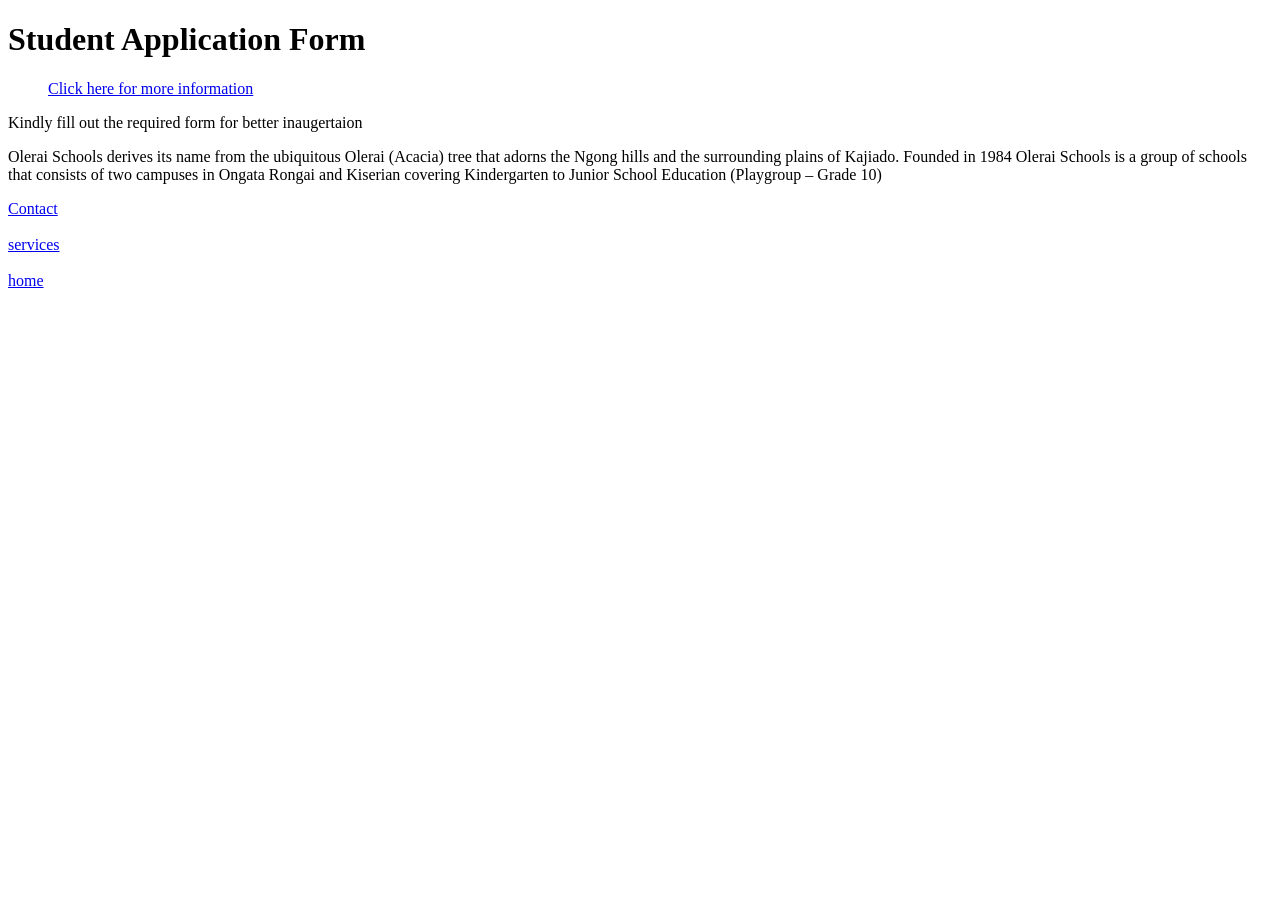
<file: index.html>
<!doctype html>
<html lang="en">

<head>
  <meta charset="UTF-8" />
  <meta name="viewport" content="width=device-width, initial-scale=1.0" />
  <title>Document</title>
</head>

<body>
  <h1>Student Application Form</h1>

<nav>
  <ul>
    <a href="https://oleraischools.sc.ke/"> Click here for more information</a>
  </ul>
</nav>
<p>Kindly fill out the required form for better inaugertaion</p>

  <p>
    Olerai Schools derives its name from the ubiquitous Olerai (Acacia) tree
    that adorns the Ngong hills and the surrounding plains of Kajiado. Founded
    in 1984 Olerai Schools is a group of schools that consists of two campuses
    in Ongata Rongai and Kiserian covering Kindergarten to Junior School
    Education (Playgroup – Grade 10)
    <nav>
  </p>
  <a href="contact.html" label="Contact">Contact</label><br><br>
    <a href="services.html" label="services">services</label><br><br>
      <a href="home.html" label="home"> home</label>
   </nav>
</body>

</html>
</file>
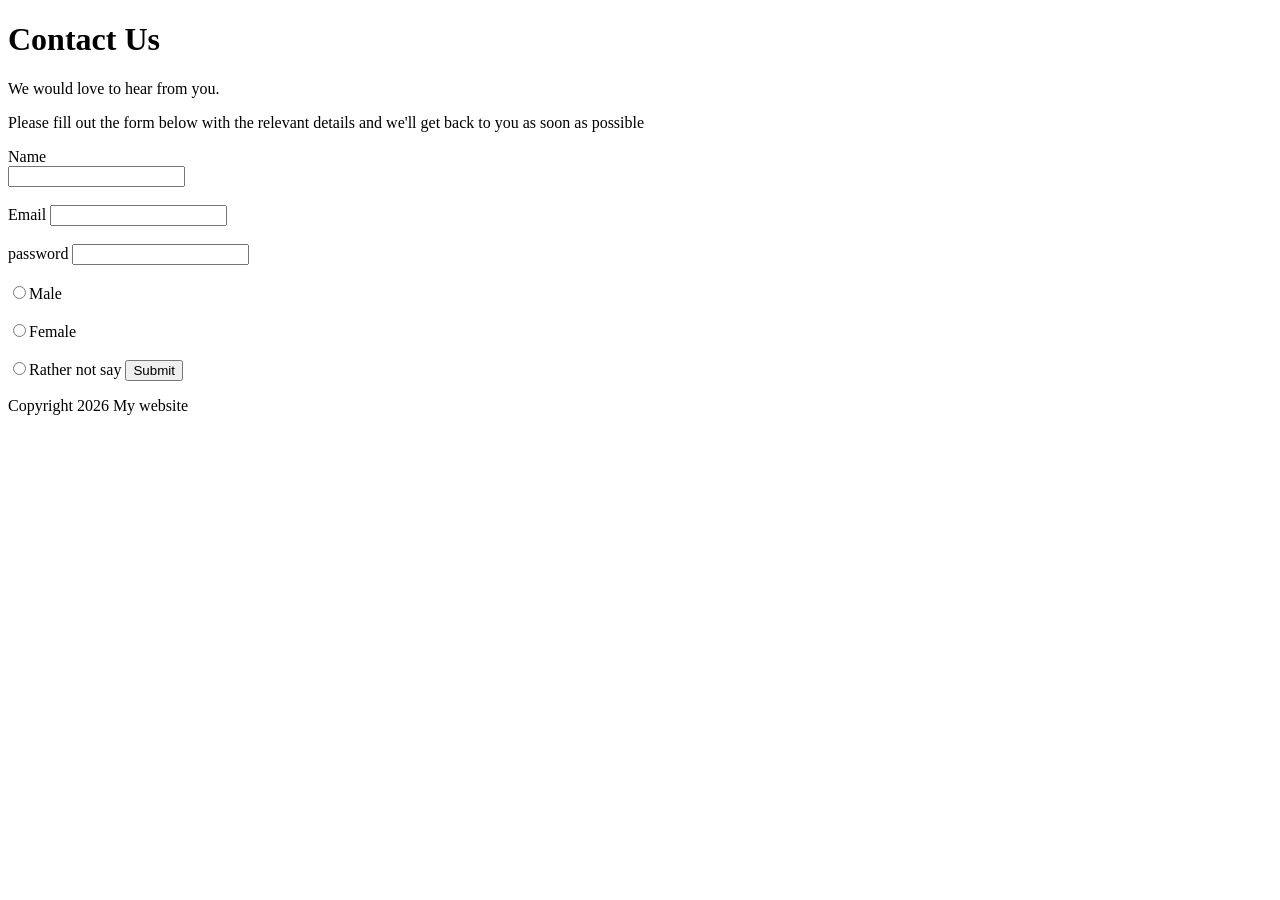
<file: contact.html>
<!doctype html>
<html lang="en">
  <head>
    <meta charset="UTF-8" />
    <meta name="viewport" content="width=device-width, initial-scale=1.0" />
    <title>Document</title>
  </head>
  <body>
    <header>
    <h1>Contact Us</h1>
    <p>We would love to hear from you.</p>
</header>
<p>
Please fill out the form below with the relevant details and we'll get back to you as soon as possible
  </p>
  
      <label for="name">Name</label><br></required>
      <input type="text"id="Name"><br><br>
      
<label for="email">Email</label> </required>
<input type="email"><br><br>


  <label for="password">password</label></required>
  <input type="password"><br><br>


  <label for="Gender"></label></body></required>
  <input type="radio" name="Gender" value="Male" >Male</required><br><br>
  <input type="radio" name="Gender" value="Female" >Female</required> <br><br>
  <input type="radio" name="Gender" value="Rather not say" >Rather not say</required>

  <input type="submit" name="submit" id="submit">
  <footer>
    <p>Copyright 2026 My website</p>
  </footer>
 

  </body>
  
  </html>
</file>
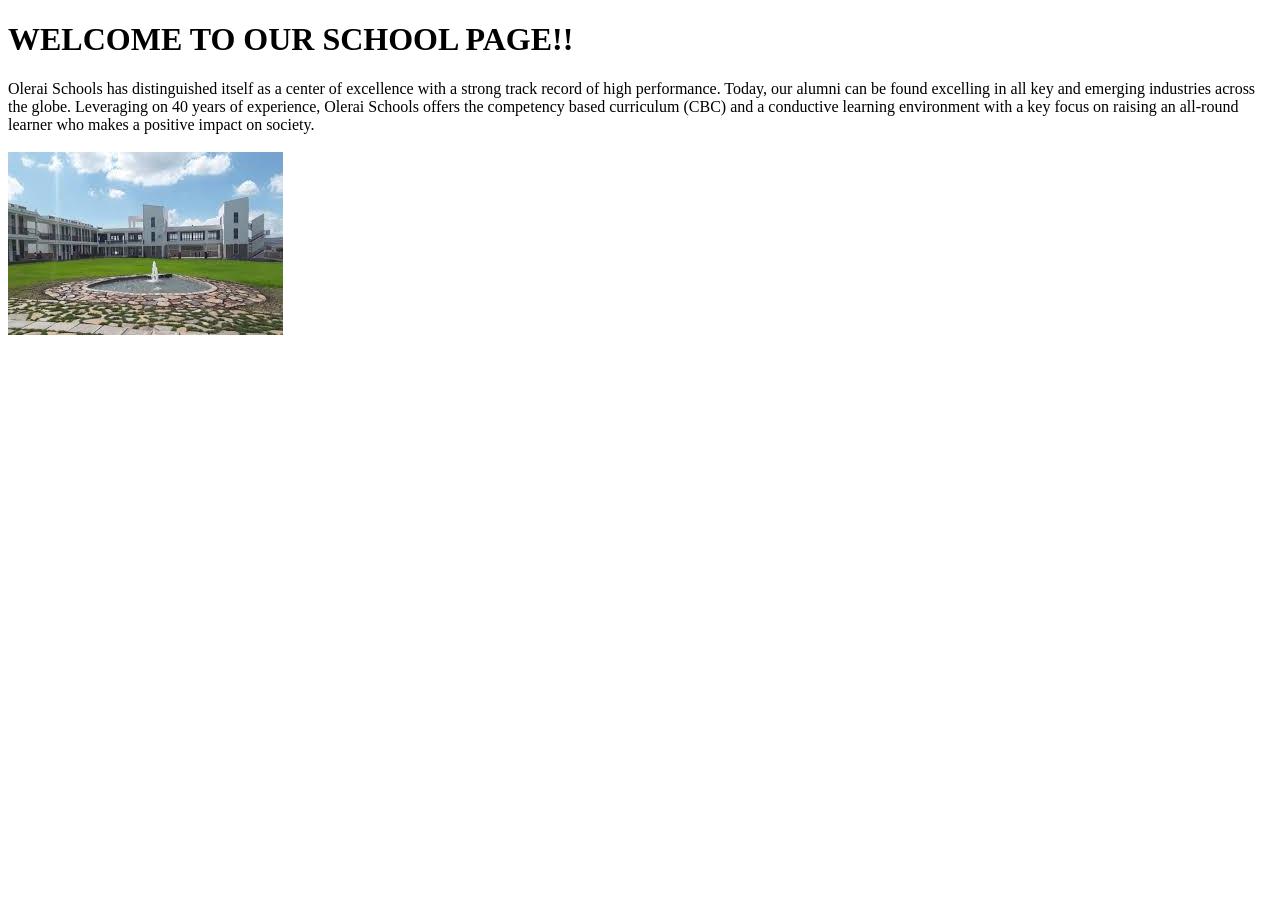
<file: home.html>
<!doctype html>
<html lang="en">

<head>
  <meta charset="UTF-8" />
  <meta name="viewport" content="width=device-width, initial-scale=1.0" />
  <title>Olerai Schools</title>
</head>
<body>
  <h1>WELCOME TO OUR SCHOOL PAGE!!</h1>

  <p>
    Olerai Schools has distinguished itself as a center of excellence with a
    strong track record of high performance. Today, our alumni can be found
    excelling in all key and emerging industries across the globe. Leveraging
    on 40 years of experience, Olerai Schools offers the competency based
    curriculum (CBC) and a conductive learning environment with a key focus on
    raising an all-round learner who makes a positive impact on society. <br><br>
    
    
    
    <img src="image olerai.jpg" alt="My image">
  </p>
</body>

</html>
</file>
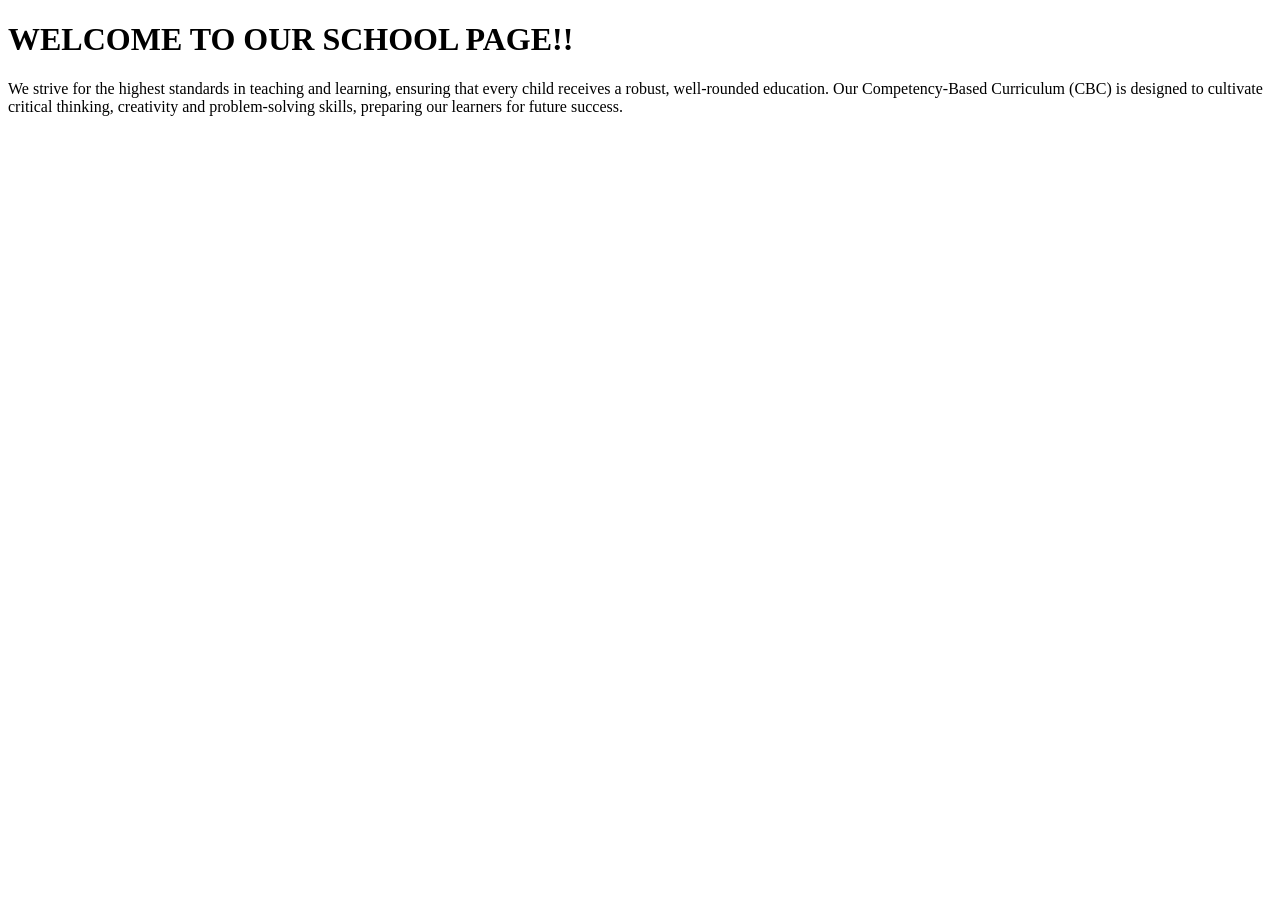
<file: services.html>
<!doctype html>
<html lang="en">
  <head>
    <meta charset="UTF-8" />
    <meta name="viewport" content="width=device-width, initial-scale=1.0" />
    <title>Document</title>
  </head>
  <body>

    <h1>WELCOME TO OUR SCHOOL PAGE!!</h1>

    <p>
      We strive for the highest standards in teaching and learning, ensuring
      that every child receives a robust, well-rounded education. Our
      Competency-Based Curriculum (CBC) is designed to cultivate critical
      thinking, creativity and problem-solving skills, preparing our learners
      for future success.
    </p>
  </body>
</html>
</file>
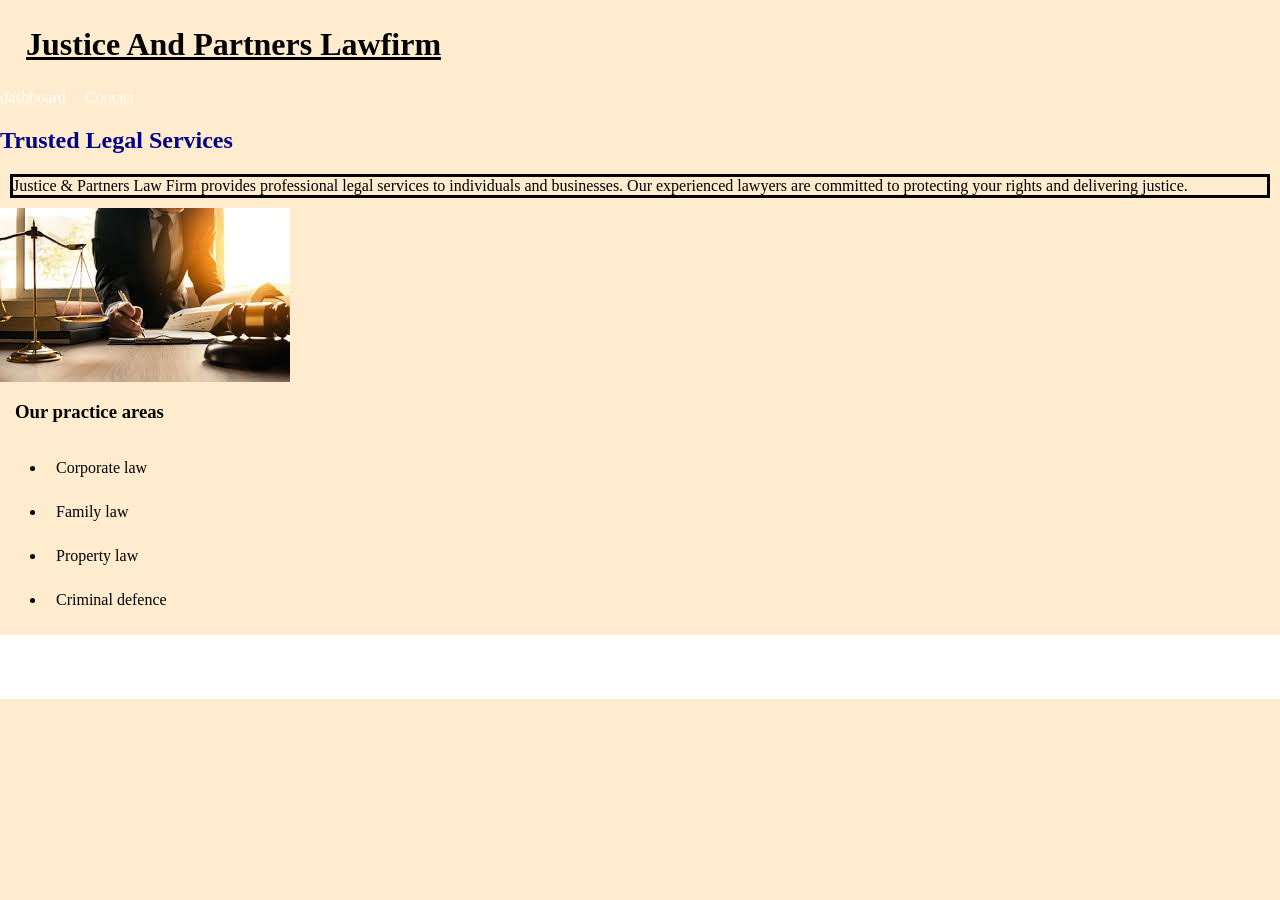
<file: folder 45/dashboard.html>
<!doctype html>
<html lang="en">
  <head>
    <meta charset="UTF-8" />
    <meta name="viewport" content="width=device-width, initial-scale=1.0" />
    <title>Justice And Partners Lawfirm</title>
    <link rel="stylesheet" href="style.css" />
  </head>
  <body>
    <h1>Justice And Partners Lawfirm</h1>
    <nav>
      <a href="dashboard.html">dashboard</a>
      <a href="contact2.html">Contact</a>

      <h2>Trusted Legal Services</h2>
      <p>
        Justice & Partners Law Firm provides professional legal services to
        individuals and businesses. Our experienced lawyers are committed to
        protecting your rights and delivering justice.
      </p>

      <img src="images/lawfirm3.jpg" alt="Lawfirm">
    </nav>

    <h3>Our practice areas</h3>
    <ul>
      <li>Corporate law</li>
      <li>Family law</li>
      <li>Property law</li>
      <li>Criminal defence</li>
    </ul>
    <footer>
      <p>© 2026 Justice & Partners Law Firm</p>
    </footer>
  </body>
</html>
</file>
<file: folder 45/style.css>
body{
    font-family: 'Times New Roman', Times, serif;
    background-color: blanchedalmond;
    margin: 0cqmax;
    

}


header{
    background-color: bisque;
    color: azure;
    padding: 15px;

}

nav a{
    color: white;
    margin-right: 15px;
    text-decoration: none;
}

main{
    padding: 20px;

}

h2{
    color: darkblue;
    
}

footer{
    background-color: white;
    color: white;
    text-align: center;
    padding: 10px;
}

button{
    margin: 10px;
    border: solid;
    border-radius: 10px;
    
}

p{
    margin: 10px;
    border: solid;
    
    
}


li{
    padding: 10px;
    margin: 6px;
}

h3{
    padding: 10px;
    margin: 5px;
    text-decoration: wavy;
}
h1{
    padding: 20px;
    margin: 6px;
    text-decoration: underline;     
}
</file>
